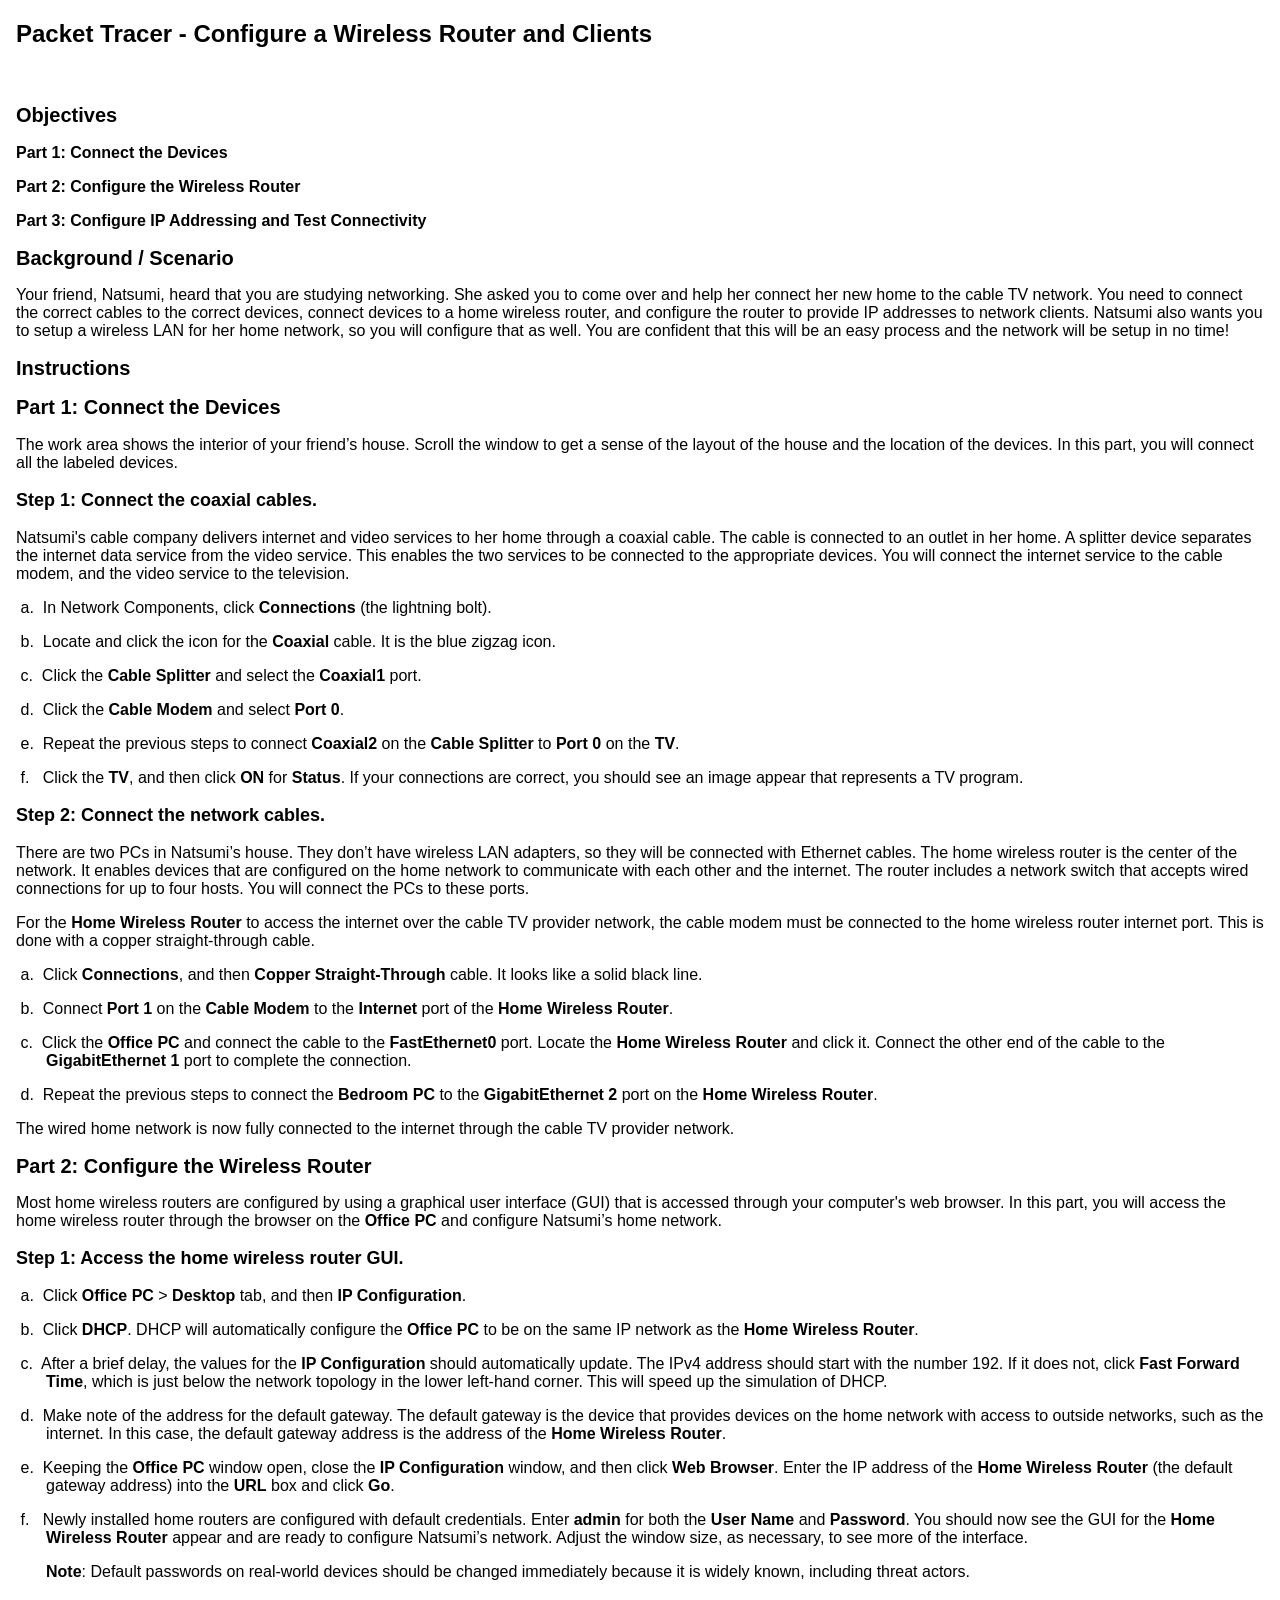
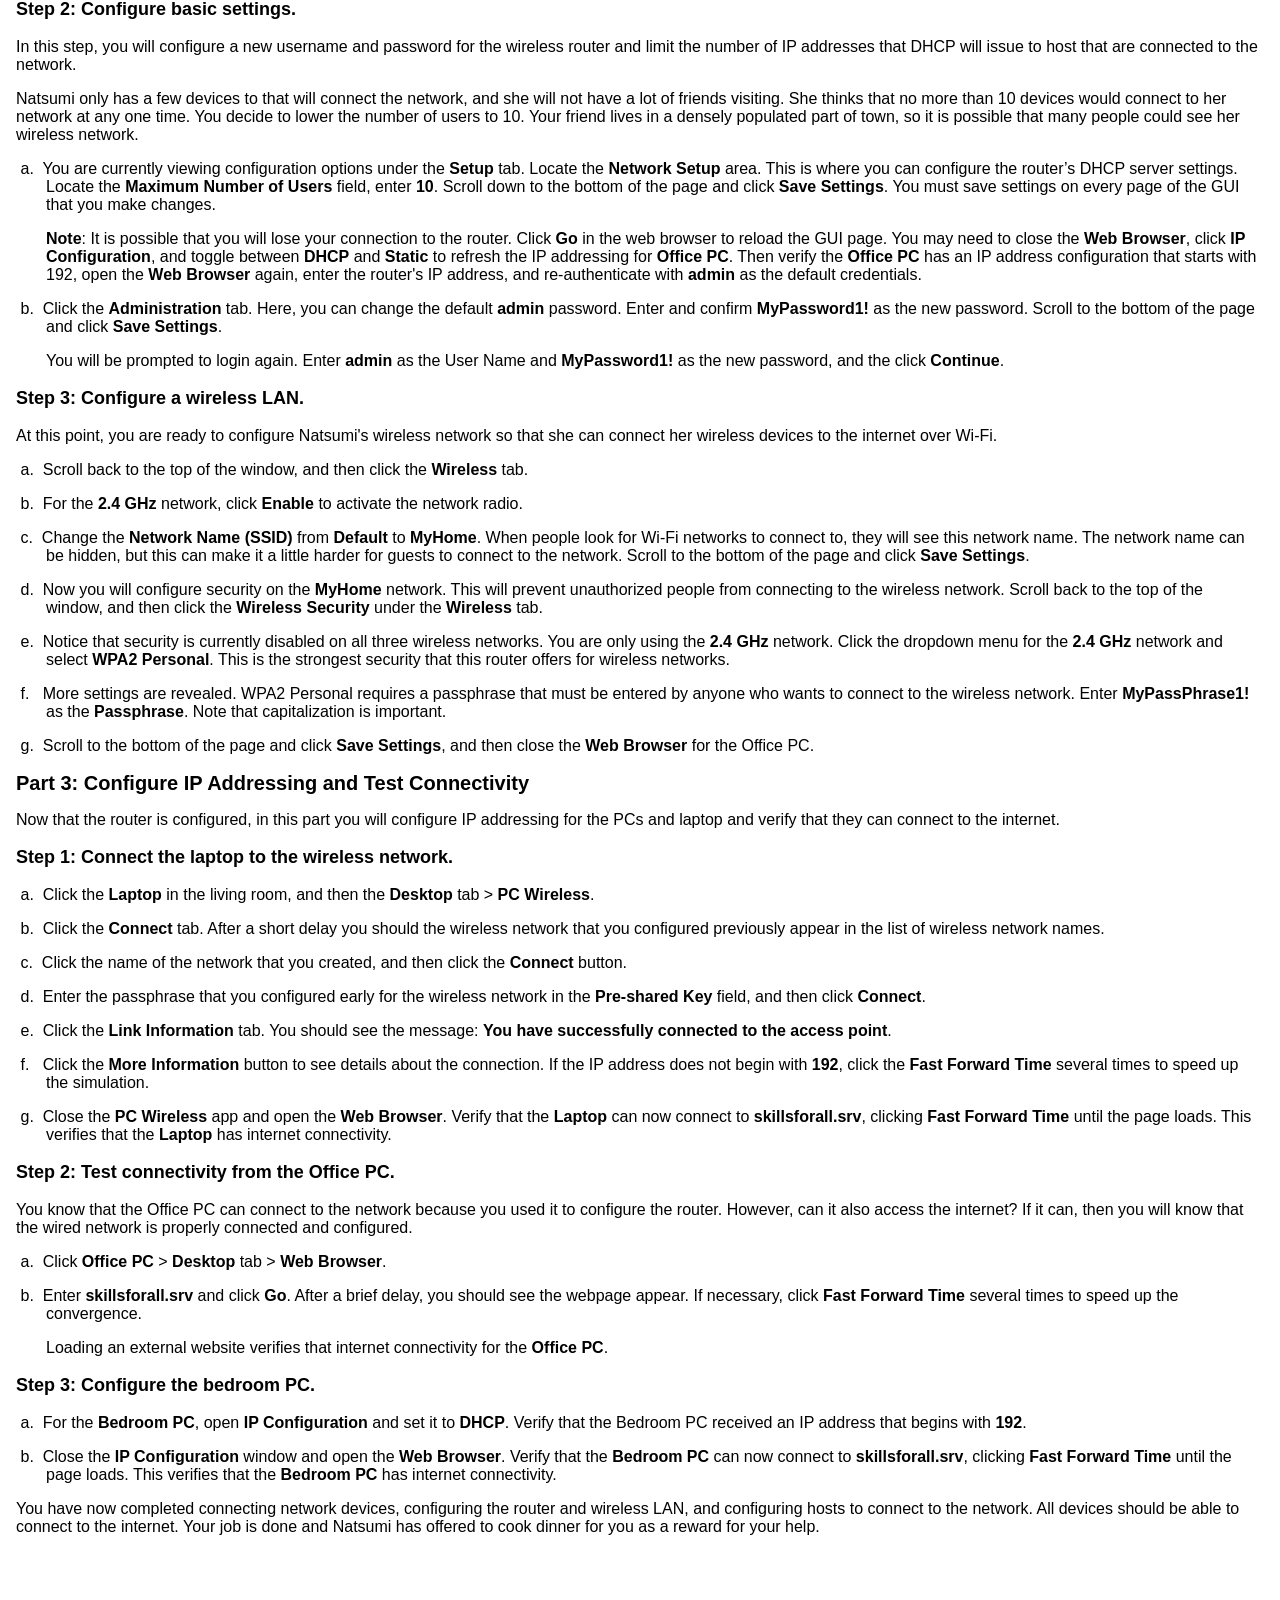
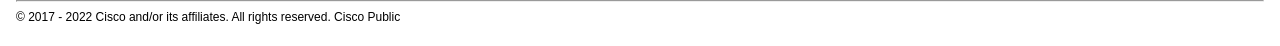
<file: configure-a-wireless-network/client.html>
<!DOCTYPE html><html><head><meta charset="UTF-8">
<style>
      body {
        font-family: Arial, sans-serif;
        margin: 1rem;
      }
      ol,
      ul {
        margin-bottom: 0in;
      }
      table {
        margin-top: 1rem;
        border: 1px solid gray;
        width: 7in;
        border-collapse: collapse;
      }

      table > thead > tr > .openTableTextBox__table-header-data {
        text-align: center;
        margin-top: 6pt;
        margin-right: 0in;
        margin-bottom: 6pt;
        margin-left: 0in;
        text-align: center;
        line-height: 115%;
        page-break-after: avoid;
        font-size: 10pt;
        font-family: "Arial", sans-serif;
        font-weight: bold;
        background: #dbe5f1;
        padding: 0.5rem;
      }
      .openTableTextBox__answerText
        table
        > thead
        > tr
        > .openTableTextBox__table-header-data {
        background: #f2dbdb !important;
      }
      .openTextBox__textArea-container {
        margin-top: 6pt;
        margin-right: 0in;
        margin-bottom: 6pt;
        font-size: 10pt;
        font-family: "Arial", sans-serif;
        width: 50%;
      }
      .openTableTextBox__fieldset {
        padding: 5px;
      }
      td {
        margin-top: 3pt;
        margin-right: 0in;
        margin-bottom: 3pt;
        margin-left: 0in;
        font-size: 10pt;
        font-family: "Arial", sans-serif;
        width: 98.85pt;
        border: solid windowtext 1pt;
        border-top: none;
        padding: 0.7pt 5.75pt 0.7pt 5.75pt;
      }
      textarea {
        width: 100%;
      }
      .answergray {
        padding: 0.2rem;
      }

      .openTableTextBox__widget {
        margin-top: 6pt;
        margin-right: 0in;
        margin-bottom: 6pt;
        margin-left: 0.25in;
      }

      .show-answer,
      .hide-answer {
        padding: 0.5rem 1rem;
        background-color: #3d692b;
        color: #fff;
        border: 0px;
        cursor: pointer;
        margin-bottom: 0.5rem;
        margin-top: 0.5rem;
      }

      .openTextBoxController__button-container {
        display: flex;
        margin-top: 1rem;
        margin-bottom: 1rem;
      }

      .openTextBoxController__button-container .btn-text {
        margin: 10px;
      }

      .btn-text {
        border: 0px;
        padding: 0.5rem 1rem;
        background-color: #3d692b;
        color: #fff;
        border-radius: 0;
        cursor: pointer;
      }

      .u-display-none {
        display: none;
      }
      .openTextBox__postText, openTableTextBox__postText {
        margin-top: 0.5rem;
      }
      .edit-comment {
        display: none;
      }
      .js-heading-inner {
        display: none;
      }
      .block__title-inner,
      .article__title-inner {
        display: block;
        font-size: 1.5em;
        margin-block-start: 0.83em;
        margin-block-end: 0.83em;
        margin-inline-start: 0px;
        margin-inline-end: 0px;
        font-weight: bold;
      }
      h2{
        font-size: 1.25em;
      }
      h3{
        font-size: 1.125em;
      }
      .table
        > .table-inner
        > .table-wrapper
        > .table-widget
        > table
        > tbody
        > tr
        > th {
        border: solid windowtext 1pt;
      }
      table tbody tr th, table thead tr th{
        border: solid windowtext 1pt;
        background-color: #d6d8dc;
      }
      .openTableTextBox__answerText
        table
        > thead
        > tr
        > .openTableTextBox__table-header-data {
        background: #f2dbdb !important;
      }
      .command-output > .table-inner > .table-wrapper > .table-widget > table,
      .command-output
        > .table-inner
        > .table-wrapper
        > .table-widget
        > table
        > tbody
        > tr
        > td,
      .command-output
        > .table-inner
        > .table-wrapper
        > .table-widget
        > table
        > tbody
        > tr
        > th {
        border: none !important;
        text-align: right !important;
      }
      .simple-table > .table-inner > .table-wrapper{
        margin-left: 1.5rem;
      }
      .openTextBox__widget {
        margin-left: 1.5rem;
      }
      img {
        width: 30%;
        height: auto;
        margin-top: 1rem;
        margin-left: 3rem;
      }
      .answergray {
        background-color: #ccc;
      }
      .openTableTextBox__widget > .answergray {
        background-color: #fff !important;
      }
      li > ul,ol > li{
        margin-left: 0px !important;
      }
      img {
        width: 30%;
        height: auto;
        margin-top: 1rem;
        margin-left: 3rem;
      }
      
      .component__title{
        font-family: inherit;
        font-size: 1.65em;
        font-weight: 600;
        line-height: 1.5;
      }

      .component__body {
        padding-top: 20px;
        padding-bottom: 20px;
      }

      .accessibility-completion-indicator{
        display: none;
      }

      .check__hidden {
        display: none;
      }

      .check__button {
        border: none;
        border-radius: 6px !important;
        background-color: #6abf4b;
        color: #fff;
        min-width: 100px;
        margin: 0.625rem 0;
        padding: 0.7rem;
      }

      .check__widget .check__solution .DevConfigGray {
        background-color: rgb(214,216,220);
        font-weight: bold;
      }

      .check-inner .check__widget .check__solution .DevConfigs {
        margin: 0px;
        line-height: 115%;
        font-family: "Courier New", Courier, monospace;
      }

      .check__solution  {
        line-height: 1.5;
      }
      .mcq__inner .mcq__widget .mcq__widget-inner {
        margin-block: 1rem;
      }
      .mcq__inner .mcq__widget .mcq__item {
        display: flex;
        gap: 0.2rem;
      }
      .mcq__inner .mcq__widget .mcq__item .mcq__item-label .mcq__item-text .screenReader-position-text{
        display: none;
      }
      .opentabletextbox-inner .opentabletextBox__widget .openTableTextBox__answerText.answergray {
        background-color: transparent;
      }
      .openTextBox__inner .openTextBox__widget .answergray.is-graphic-in-openTextBox{
        background-color: transparent;
      }
      .openTextBox__inner .openTextBox__widget .answergray.is-graphic-in-openTextBox img{
        margin-block: 1rem;
        margin-left: initial;
      }
      .component__content .component__body-inner .pageTracer-h4-title-hide {
        margin-top: 0px;
        margin-right: 0px;
        margin-bottom: 0px;
        font-size: 0px;
        color: rgb(var(--neutral-2));
        font-weight: normal;
      }
      .table-inner .table__widget table tr.TableHeading th, .table-inner .table__widget table tr.TableHeading td, .table-inner .table__widget table tr td.TableHeading, .opentabletextbox-table thead tr.TableHeading th, .opentabletextbox-table tbody tr.TableHeading td, .opentabletextbox-table tbody tr td.TableHeading {
        background-color: #d6d8dc;
        text-align: center;
        font-weight: bold;
      }
      .component__content .component__body-inner .CMD, .component__content .component__body-inner .CMDOutput, .component__content .component__body-inner .CMDOutput__table{
        margin-top: 4px;
        margin-inline-end: 0px;
        margin-bottom: 4px;
        margin-inline-start: 30px;
        font-family: "Courier New", Courier, monospace;
      }
      [dir="rtl"] .component__content .component__body-inner .CMDOutput__table span {
        direction: ltr;
        display: inline-block;
      }
      .openTextBox__inner .openTextBox__widget .CMD, .openTextBox__inner .openTextBox__widget .CMDOutput{
        margin-top: 4px;
        margin-inline-end: 0px;
        margin-bottom: 4px;
        font-family: "Courier New", Courier, monospace;
      }
      .openTextBox__inner .openTextBox__widget .DnTbold, .openTextBox__inner .openTextBox__widget .BodyTextL25Bold, .component__content .component__body-inner .BodyTextL25Bold, .component__content .component__body-inner .DnTbold, .table-inner .table__widget table tr .DnTbold {
        font-weight: bold;
      }
      .component__content .component__body-inner .SubStepNum {
        text-indent: -25.5px;
        margin-inline-start: 50px;
      }
      .component__content .component__body-inner .BodyTextL50 {
        margin-inline-start: 30px;
      }
      .component__content .component__body-inner .Bulletlevel1 {
        text-indent: -19px;
        margin-inline-start: 48px;
      }
      .component__content .component__body-inner .Bulletlevel2 {
          text-indent: -19px;
          margin-inline-start: 72px;
      }
      .openTextBox__inner .openTextBox__widget .ReflectionQ, .component__content .component__body-inner .SubStepAlpha {
          text-indent: -25.5px;
          margin-inline-start: 30px;
      }
    </style>

</head><body><!---->
            <div class="article 07eb34bf-a6c7-47ca-bede-23f53751490c remove-padding-top remove-padding-bottom is-complete ">
                <div class="article__inner">
                <div class=" no-adaptive-scroll">
                    <!--?lit$2056706437$-->
                        <div class=""> 
                            <base-view type="article" model="[object Object]" customclass="" lowercase_component="" is-touch="false" fullscreen="true" device="large" browser="Chrome" os="windows" dir="ltr" location="page" theme="light" orientation="landscape" themetype="block-base-theme"><!---->
      <div class="article__header-wrapper remove-padding-top remove-padding-bottom ">
        <div class="article__header ">
          <div class="article__header-inner ">
            <!--?lit$2056706437$-->
      <div class="article__title ">
        <!--?lit$2056706437$--><heading-view aria-hidden="true" id="07eb34bf-a6c7-47ca-bede-23f53751490c-heading-view" headingtitle="Packet Tracer - Configure a Wireless Router and Clients" modelid="07eb34bf-a6c7-47ca-bede-23f53751490c" is-touch="false" fullscreen="true" device="large" browser="Chrome" os="windows" dir="ltr" location="page" theme="light" orientation="landscape" themetype="block-base-theme"><!---->
      <div class="js-heading is-complete">
        <div class="js-heading-inner" role="heading" id="article-heading" aria-level="2">
        <span class="aria-label"> <!--?lit$2056706437$-->Complete &nbsp;<!--?lit$2056706437$-->Packet Tracer - Configure a Wireless Router and Clients</span>
        </div>
      </div>
    <style id="customCSS">.reduce-margin-top {
margin-top: calc(4em / 2) !important;
}

.remove-top-margin {
margin-top: 0 !important;
}

.reduce-padding-top {
padding-top: calc(4em / 2) !important;
}

.remove-top-padding {
padding-top: 0 !important;
}

.increase-margin-top {
margin-top: calc(4em * 2) !important;
}

.increase-padding-top {
padding-top: calc(4em * 2) !important;
}

.reduce-margin-bottom {
margin-bottom: calc(4em / 2) !important;
}

.remove-bottom-margin {
margin-bottom: 0 !important;
}

.background-color-blue {
background-color: #0d274d;
}

.background-color-gray {
background-color: rgb(var(--background-color-2));
}

.reduce-padding-bottom {
padding-bottom: calc(4em / 2) !important;
}

.remove-bottom-padding {
padding-bottom: 0 !important;
}

.background-color-white {
background-color: rgb(var(--background-color-3));
}

.increase-margin-bottom {
margin-bottom: calc(4em / 2) !important;
}

.increase-padding-bottom {
padding-bottom: calc(4em / 2) !important;
}

.graphic-component-aside-content {
display: flex;
flex-direction: row-reverse;
}</style></heading-view>
        <div tabindex="0" role="heading" class="article__title-inner " aria-level="2">
          <span class="accessibility-completion-indicator"><!--?lit$2056706437$-->Complete </span>
          <!--?lit$2056706437$-->Packet Tracer - Configure a Wireless Router and Clients
        </div>
      </div>
            <!--?lit$2056706437$-->
            <!--?lit$2056706437$-->
            <!--?lit$2056706437$-->
            <!--?lit$2056706437$-->
          </div>
        </div>
      </div>
    <style id="customCSS">.reduce-margin-top {
margin-top: calc(4em / 2) !important;
}

.remove-top-margin {
margin-top: 0 !important;
}

.reduce-padding-top {
padding-top: calc(4em / 2) !important;
}

.remove-top-padding {
padding-top: 0 !important;
}

.increase-margin-top {
margin-top: calc(4em * 2) !important;
}

.increase-padding-top {
padding-top: calc(4em * 2) !important;
}

.reduce-margin-bottom {
margin-bottom: calc(4em / 2) !important;
}

.remove-bottom-margin {
margin-bottom: 0 !important;
}

.background-color-blue {
background-color: #0d274d;
}

.background-color-gray {
background-color: rgb(var(--background-color-2));
}

.reduce-padding-bottom {
padding-bottom: calc(4em / 2) !important;
}

.remove-bottom-padding {
padding-bottom: 0 !important;
}

.background-color-white {
background-color: rgb(var(--background-color-3));
}

.increase-margin-bottom {
margin-bottom: calc(4em / 2) !important;
}

.increase-padding-bottom {
padding-bottom: calc(4em / 2) !important;
}

.graphic-component-aside-content {
display: flex;
flex-direction: row-reverse;
}</style></base-view>
                            <div class="block__container " style="">
                                <!--?lit$2056706437$--><!---->
                                    <block-view modelid="55fad551-b02c-490d-9242-f75976c5684a" is-touch="false" fullscreen="true" device="large" browser="Chrome" os="windows" dir="ltr" location="page" theme="light" orientation="landscape" themetype="block-base-theme" sgpulse-type="block" style="width: 50%;"><!---->
                
                <div data-socialgoodpulse-id="55fad551-b02c-490d-9242-f75976c5684a" class="55fad551-b02c-490d-9242-f75976c5684a block remove-padding-top remove-padding-bottom is-complete">
                    <div class="block__inner">    
                    <base-view type="block" modelid="55fad551-b02c-490d-9242-f75976c5684a" model="[object Object]" customclass="" lowercase_component="" is-touch="false" fullscreen="true" device="large" browser="Chrome" os="windows" dir="ltr" location="page" theme="light" orientation="landscape" themetype="block-base-theme"><!---->
      <div class="block__header-wrapper remove-padding-top remove-padding-bottom ">
        <div class="block__header ">
          <div class="block__header-inner ">
            <!--?lit$2056706437$-->
            <!--?lit$2056706437$-->
            <!--?lit$2056706437$-->
            <!--?lit$2056706437$-->
            <!--?lit$2056706437$-->
          </div>
        </div>
      </div>
    <style id="customCSS">.reduce-margin-top {
margin-top: calc(4em / 2) !important;
}

.remove-top-margin {
margin-top: 0 !important;
}

.reduce-padding-top {
padding-top: calc(4em / 2) !important;
}

.remove-top-padding {
padding-top: 0 !important;
}

.increase-margin-top {
margin-top: calc(4em * 2) !important;
}

.increase-padding-top {
padding-top: calc(4em * 2) !important;
}

.reduce-margin-bottom {
margin-bottom: calc(4em / 2) !important;
}

.remove-bottom-margin {
margin-bottom: 0 !important;
}

.background-color-blue {
background-color: #0d274d;
}

.background-color-gray {
background-color: rgb(var(--background-color-2));
}

.reduce-padding-bottom {
padding-bottom: calc(4em / 2) !important;
}

.remove-bottom-padding {
padding-bottom: 0 !important;
}

.background-color-white {
background-color: rgb(var(--background-color-3));
}

.increase-margin-bottom {
margin-bottom: calc(4em / 2) !important;
}

.increase-padding-bottom {
padding-bottom: calc(4em / 2) !important;
}

.graphic-component-aside-content {
display: flex;
flex-direction: row-reverse;
}</style></base-view>
                        <div class="component__container">                            
                                <!--?lit$2056706437$--><!----><text-view modelid="b69f6faf-516b-4800-9a26-260f506c37af" class="is-full" is-touch="false" fullscreen="true" device="large" browser="Chrome" os="windows" dir="ltr" location="page" theme="light" orientation="landscape" themetype="block-base-theme" sgpulse-type="component"><!---->
        <div class="text-inner component__inner">
            <div class="component__header-container">
                <div data-socialgoodpulse-id="b69f6faf-516b-4800-9a26-260f506c37af" class="component text b69f6faf-516b-4800-9a26-260f506c37af  is-full is-complete  ">
                    <base-view type="component" lowercase_component="text" model="[object Object]" customclass="" is-touch="false" fullscreen="true" device="large" browser="Chrome" os="windows" dir="ltr" location="page" theme="light" orientation="landscape" themetype="block-base-theme"><!---->
      <div class="component__header-wrapper  ">
        <div class="component__header text__header">
          <div class="component__header-inner text__header-inner">
            <!--?lit$2056706437$-->
            <!--?lit$2056706437$-->
            <!--?lit$2056706437$-->
      <div class="component__content">
        <div tabindex="0" class="component__body text__body">
          <div class="component__body-inner text__body-inner"><!--?lit$2056706437$--><h2>Objectives</h2> <p class="BodyTextL25Bold">Part 1: Connect the Devices</p> <p class="BodyTextL25Bold">Part 2: Configure the Wireless Router</p> <p class="BodyTextL25Bold">Part 3: Configure IP Addressing and Test Connectivity</p> <h2>Background / Scenario</h2> <p class="BodyTextL25">Your friend, Natsumi, heard that you are studying networking. She asked you to come over and help her connect her new home to the cable TV network. You need to connect the correct cables to the correct devices, connect devices to a home wireless router, and configure the router to provide IP addresses to network clients. Natsumi also wants you to setup a wireless LAN for her home network, so you will configure that as well. You are confident that this will be an easy process and the network will be setup in no time!</p> <h2>Instructions</h2> <h2>Part 1: Connect the Devices</h2> <p class="BodyTextL25">The work area shows the interior of your friend’s house. Scroll the window to get a sense of the layout of the house and the location of the devices. In this part, you will connect all the labeled devices.</p> <h3>Step 1: Connect the coaxial cables.</h3> <p class="BodyTextL25">Natsumi's cable company delivers internet and video services to her home through a coaxial cable. The cable is connected to an outlet in her home. A splitter device separates the internet data service from the video service. This enables the two services to be connected to the appropriate devices. You will connect the internet service to the cable modem, and the video service to the television.</p> <p class="SubStepAlpha">a.<span>&nbsp;&nbsp;</span>In Network Components, click <b>Connections</b> (the lightning bolt).</p> <p class="SubStepAlpha">b.<span>&nbsp;&nbsp;</span>Locate and click the icon for the <b>Coaxial</b> cable. It is the blue zigzag icon.</p> <p class="SubStepAlpha">c.<span>&nbsp;&nbsp;</span>Click the <b>Cable Splitter</b> and select the <b>Coaxial1</b> port.</p> <p class="SubStepAlpha">d.<span>&nbsp;&nbsp;</span>Click the <b>Cable Modem</b> and select <b>Port 0</b>.</p> <p class="SubStepAlpha">e.<span>&nbsp;&nbsp;</span>Repeat the previous steps to connect <b>Coaxial2</b> on the <b>Cable Splitter</b> to <b>Port 0 </b>on the <b>TV</b>.</p> <p class="SubStepAlpha">f.<span>&nbsp;&nbsp;&nbsp;</span>Click the <b>TV</b>, and then click <b>ON</b> for <b>Status</b>. If your connections are correct, you should see an image appear that represents a TV program.</p> <h3>Step 2: Connect the network cables.</h3> <p class="BodyTextL25">There are two PCs in Natsumi’s house. They don’t have wireless LAN adapters, so they will be connected with Ethernet cables. The home wireless router is the center of the network. It enables devices that are configured on the home network to communicate with each other and the internet. The router includes a network switch that accepts wired connections for up to four hosts. You will connect the PCs to these ports.</p> <p class="BodyTextL25">For the <b>Home Wireless Router</b> to access the internet over the cable TV provider network, the cable modem must be connected to the home wireless router internet port. This is done with a copper straight-through cable. </p> <p class="SubStepAlpha">a.<span>&nbsp;&nbsp;</span>Click <b>Connections</b>, and then <b>Copper Straight-Through</b> cable. It looks like a solid black line. </p> <p class="SubStepAlpha">b.<span>&nbsp;&nbsp;</span>Connect<b> Port 1</b> on the <b>Cable Modem</b> to the <b>Internet</b> port of the<b> Home Wireless Router</b>. </p> <p class="SubStepAlpha">c.<span>&nbsp;&nbsp;</span>Click the <b>Office PC</b> and connect the cable to the <b>FastEthernet0</b> port. Locate the <b>Home Wireless Router</b> and click it. Connect the other end of the cable to the <b>GigabitEthernet 1</b> port to complete the connection.</p> <p class="SubStepAlpha">d.<span>&nbsp;&nbsp;</span>Repeat the previous steps to connect the <b>Bedroom PC</b> to the <b>GigabitEthernet 2</b> port on the <b>Home Wireless Router</b>. </p> <p class="BodyTextL25">The wired home network is now fully connected to the internet through the cable TV provider network.</p> <h2>Part 2: Configure the Wireless Router</h2> <p class="BodyTextL25">Most home wireless routers are configured by using a graphical user interface (GUI) that is accessed through your computer's web browser. In this part, you will access the home wireless router through the browser on the <b>Office PC</b> and configure Natsumi’s home network.</p> <h3>Step 1: Access the home wireless router GUI.</h3> <p class="SubStepAlpha">a.<span>&nbsp;&nbsp;</span>Click <b>Office PC</b> &gt; <b>Desktop</b> tab, and then <b>IP Configuration</b>.</p> <p class="SubStepAlpha">b.<span>&nbsp;&nbsp;</span>Click <b>DHCP</b>. DHCP will automatically configure the <b>Office PC</b> to be on the same IP network as the <b>Home Wireless Router</b>.</p> <p class="SubStepAlpha">c.<span>&nbsp;&nbsp;</span>After a brief delay, the values for the <b>IP Configuration</b> should automatically update. The IPv4 address should start with the number 192. If it does not, click <b>Fast Forward Time</b>, which is just below the network topology in the lower left-hand corner. This will speed up the simulation of DHCP.</p> <p class="SubStepAlpha">d.<span>&nbsp;&nbsp;</span>Make note of the address for the default gateway. The default gateway is the device that provides devices on the home network with access to outside networks, such as the internet. In this case, the default gateway address is the address of the <b>Home Wireless Router</b>.</p> <p class="SubStepAlpha">e.<span>&nbsp;&nbsp;</span>Keeping the <b>Office PC</b> window open, close the <b>IP Configuration</b> window, and then click <b>Web Browser</b>. Enter the IP address of the <b>Home Wireless Router</b> (the default gateway address) into the <b>URL</b> box and click <b>Go</b>.</p> <p class="SubStepAlpha">f.<span>&nbsp;&nbsp;&nbsp;</span>Newly installed home routers are configured with default credentials. Enter <b>admin</b> for both the <b>User Name</b> and <b>Password</b>. You should now see the GUI for the <b>Home Wireless Router </b>appear and are ready to configure Natsumi’s network. Adjust the window size, as necessary, to see more of the interface. </p> <p class="BodyTextL50"><b>Note</b>: Default passwords on real-world devices should be changed immediately because it is widely known, including threat actors.</p> <h3>Step 2: Configure basic settings.</h3> <p class="BodyTextL25">In this step, you will configure a new username and password for the wireless router and limit the number of IP addresses that DHCP will issue to host that are connected to the network. </p> <p class="BodyTextL25">Natsumi only has a few devices to that will connect the network, and she will not have a lot of friends visiting. She thinks that no more than 10 devices would connect to her network at any one time. You decide to lower the number of users to 10. Your friend lives in a densely populated part of town, so it is possible that many people could see her wireless network.</p> <p class="SubStepAlpha">a.<span>&nbsp;&nbsp;</span>You are currently viewing configuration options under the <b>Setup</b> tab. Locate the <b>Network Setup</b> area. This is where you can configure the router’s DHCP server settings. Locate the <b>Maximum Number of Users</b> field, enter <b>10</b>. Scroll down to the bottom of the page and click <b>Save Settings</b>. You must save settings on every page of the GUI that you make changes. </p> <p class="BodyTextL50"><b>Note</b>: It is possible that you will lose your connection to the router. Click <b>Go</b> in the web browser to reload the GUI page. You may need to close the <b>Web Browser</b>, click <b>IP Configuration</b>, and toggle between <b>DHCP</b> and <b>Static</b> to refresh the IP addressing for <b>Office PC</b>. Then verify the <b>Office PC</b> has an IP address configuration that starts with 192, open the <b>Web Browser</b> again, enter the router's IP address, and re-authenticate with <b>admin</b> as the default credentials.</p> <p class="SubStepAlpha">b.<span>&nbsp;&nbsp;</span>Click the <b>Administration</b> tab. Here, you can change the default <b>admin</b> password. Enter and confirm <b>MyPassword1!</b> as the new password. Scroll to the bottom of the page and click <b>Save Settings</b>.</p> <p class="BodyTextL50">You will be prompted to login again. Enter <b>admin</b> as the User Name and <b>MyPassword1!</b> as the new password, and the click <b>Continue</b>.</p> <h3>Step 3: Configure a wireless LAN. </h3> <p>At this point, you are ready to configure Natsumi's wireless network so that she can connect her wireless devices to the internet over Wi-Fi.</p> <p class="SubStepAlpha">a.<span>&nbsp;&nbsp;</span>Scroll back to the top of the window, and then click the <b>Wireless</b> tab.</p> <p class="SubStepAlpha">b.<span>&nbsp;&nbsp;</span>For the <b>2.4 GHz</b> network, click <b>Enable</b> to activate the network radio. </p> <p class="SubStepAlpha">c.<span>&nbsp;&nbsp;</span>Change the <b>Network Name (SSID) </b>from <b>Default</b> to <b>MyHome</b>. When people look for Wi-Fi networks to connect to, they will see this network name. The network name can be hidden, but this can make it a little harder for guests to connect to the network. Scroll to the bottom of the page and click <b>Save Settings</b>.</p> <p class="SubStepAlpha">d.<span>&nbsp;&nbsp;</span>Now you will configure security on the <b>MyHome</b> network. This will prevent unauthorized people from connecting to the wireless network. Scroll back to the top of the window, and then click the <b>Wireless Security</b> under the <b>Wireless</b> tab.</p> <p class="SubStepAlpha">e.<span>&nbsp;&nbsp;</span>Notice that security is currently disabled on all three wireless networks. You are only using the <b>2.4 GHz</b> network. Click the dropdown menu for the <b>2.4 GHz</b> network and select <b>WPA2 Personal</b>. This is the strongest security that this router offers for wireless networks.</p> <p class="SubStepAlpha">f.<span>&nbsp;&nbsp;&nbsp;</span>More settings are revealed. WPA2 Personal requires a passphrase that must be entered by anyone who wants to connect to the wireless network. Enter <b>MyPassPhrase1!</b> as the <b>Passphrase</b>. Note that capitalization is important.</p> <p class="SubStepAlpha">g.<span>&nbsp;&nbsp;</span>Scroll to the bottom of the page and click <b>Save Settings</b>, and then close the <b>Web Browser</b> for the Office PC.</p> <h2>Part 3: Configure IP Addressing and Test Connectivity</h2> <p class="BodyTextL25">Now that the router is configured, in this part you will configure IP addressing for the PCs and laptop and verify that they can connect to the internet.</p> <h3>Step 1: Connect the laptop to the wireless network.</h3> <p class="SubStepAlpha">a.<span>&nbsp;&nbsp;</span>Click the <b>Laptop</b> in the living room, and then the <b>Desktop</b> tab &gt; <b>PC Wireless</b>.</p> <p class="SubStepAlpha">b.<span>&nbsp;&nbsp;</span>Click the <b>Connect</b> tab. After a short delay you should the wireless network that you configured previously appear in the list of wireless network names. </p> <p class="SubStepAlpha">c.<span>&nbsp;&nbsp;</span>Click the name of the network that you created, and then click the <b>Connect</b> button.</p> <p class="SubStepAlpha">d.<span>&nbsp;&nbsp;</span>Enter the passphrase that you configured early for the wireless network in the <b>Pre-shared Key</b> field, and then click <b>Connect</b>. </p> <p class="SubStepAlpha">e.<span>&nbsp;&nbsp;</span>Click the <b>Link Information</b> tab. You should see the message: <b>You have successfully connected to the access point</b>.</p> <p class="SubStepAlpha">f.<span>&nbsp;&nbsp;&nbsp;</span>Click the <b>More Information</b> button to see details about the connection. If the IP address does not begin with <b>192</b>, click the <b>Fast Forward Time</b> several times to speed up the simulation.</p> <p class="SubStepAlpha">g.<span>&nbsp;&nbsp;</span>Close the <b>PC Wireless</b> app and open the <b>Web Browser</b>. Verify that the <b>Laptop</b> can now connect to <b>skillsforall.srv</b>, clicking <b>Fast Forward Time</b> until the page loads. This verifies that the <b>Laptop</b> has internet connectivity.</p> <h3>Step 2: Test connectivity from the Office PC.</h3> <p class="BodyTextL25">You know that the Office PC can connect to the network because you used it to configure the router. However, can it also access the internet? If it can, then you will know that the wired network is properly connected and configured.</p> <p class="SubStepAlpha">a.<span>&nbsp;&nbsp;</span>Click <b>Office PC</b> &gt; <b>Desktop</b> tab &gt; <b>Web Browser</b>.</p> <p class="SubStepAlpha">b.<span>&nbsp;&nbsp;</span>Enter <b>skillsforall.srv</b> and click <b>Go</b>. After a brief delay, you should see the webpage appear. If necessary, click <b>Fast Forward Time</b> several times to speed up the convergence. </p> <p class="BodyTextL50">Loading an external website verifies that internet connectivity for the <b>Office PC</b>.</p> <h3>Step 3: Configure the bedroom PC.</h3> <p class="SubStepAlpha">a.<span>&nbsp;&nbsp;</span>For the <b>Bedroom PC</b>, open <b>IP Configuration</b> and set it to <b>DHCP</b>. Verify that the Bedroom PC received an IP address that begins with <b>192</b>.</p> <p class="SubStepAlpha">b.<span>&nbsp;&nbsp;</span>Close the <b>IP Configuration</b> window and open the <b>Web Browser</b>. Verify that the <b>Bedroom PC</b> can now connect to <b>skillsforall.srv</b>, clicking <b>Fast Forward Time</b> until the page loads. This verifies that the <b>Bedroom PC</b> has internet connectivity.</p> <p class="BodyTextL25">You have now completed connecting network devices, configuring the router and wireless LAN, and configuring hosts to connect to the network. All devices should be able to connect to the internet. Your job is done and Natsumi has offered to cook dinner for you as a reward for your help.</p></div>
        </div>
      </div>
            <!--?lit$2056706437$-->
            <!--?lit$2056706437$-->
          </div>
        </div>
      </div>
    <style id="customCSS">.reduce-margin-top {
margin-top: calc(4em / 2) !important;
}

.remove-top-margin {
margin-top: 0 !important;
}

.reduce-padding-top {
padding-top: calc(4em / 2) !important;
}

.remove-top-padding {
padding-top: 0 !important;
}

.increase-margin-top {
margin-top: calc(4em * 2) !important;
}

.increase-padding-top {
padding-top: calc(4em * 2) !important;
}

.reduce-margin-bottom {
margin-bottom: calc(4em / 2) !important;
}

.remove-bottom-margin {
margin-bottom: 0 !important;
}

.background-color-blue {
background-color: #0d274d;
}

.background-color-gray {
background-color: rgb(var(--background-color-2));
}

.reduce-padding-bottom {
padding-bottom: calc(4em / 2) !important;
}

.remove-bottom-padding {
padding-bottom: 0 !important;
}

.background-color-white {
background-color: rgb(var(--background-color-3));
}

.increase-margin-bottom {
margin-bottom: calc(4em / 2) !important;
}

.increase-padding-bottom {
padding-bottom: calc(4em / 2) !important;
}

.graphic-component-aside-content {
display: flex;
flex-direction: row-reverse;
}</style></base-view>
                </div>
            </div>
        </div>

        <!-- div><div class="component__inner"></div></div -->
        <style id="customCSS">.reduce-margin-top {
margin-top: calc(4em / 2) !important;
}

.remove-top-margin {
margin-top: 0 !important;
}

.reduce-padding-top {
padding-top: calc(4em / 2) !important;
}

.remove-top-padding {
padding-top: 0 !important;
}

.increase-margin-top {
margin-top: calc(4em * 2) !important;
}

.increase-padding-top {
padding-top: calc(4em * 2) !important;
}

.reduce-margin-bottom {
margin-bottom: calc(4em / 2) !important;
}

.remove-bottom-margin {
margin-bottom: 0 !important;
}

.background-color-blue {
background-color: #0d274d;
}

.background-color-gray {
background-color: rgb(var(--background-color-2));
}

.reduce-padding-bottom {
padding-bottom: calc(4em / 2) !important;
}

.remove-bottom-padding {
padding-bottom: 0 !important;
}

.background-color-white {
background-color: rgb(var(--background-color-3));
}

.increase-margin-bottom {
margin-bottom: calc(4em / 2) !important;
}

.increase-padding-bottom {
padding-bottom: calc(4em / 2) !important;
}

.graphic-component-aside-content {
display: flex;
flex-direction: row-reverse;
}</style></text-view><!---->
                            </div>                     
                    </div>
                </div>
            <style id="customCSS">.reduce-margin-top {
margin-top: calc(4em / 2) !important;
}

.remove-top-margin {
margin-top: 0 !important;
}

.reduce-padding-top {
padding-top: calc(4em / 2) !important;
}

.remove-top-padding {
padding-top: 0 !important;
}

.increase-margin-top {
margin-top: calc(4em * 2) !important;
}

.increase-padding-top {
padding-top: calc(4em * 2) !important;
}

.reduce-margin-bottom {
margin-bottom: calc(4em / 2) !important;
}

.remove-bottom-margin {
margin-bottom: 0 !important;
}

.background-color-blue {
background-color: #0d274d;
}

.background-color-gray {
background-color: rgb(var(--background-color-2));
}

.reduce-padding-bottom {
padding-bottom: calc(4em / 2) !important;
}

.remove-bottom-padding {
padding-bottom: 0 !important;
}

.background-color-white {
background-color: rgb(var(--background-color-3));
}

.increase-margin-bottom {
margin-bottom: calc(4em / 2) !important;
}

.increase-padding-bottom {
padding-bottom: calc(4em / 2) !important;
}

.graphic-component-aside-content {
display: flex;
flex-direction: row-reverse;
}</style></block-view>
                                <!----><!---->
                                    <block-view modelid="68f101fa-5979-4c77-8a57-e4e9166909a4" is-touch="false" fullscreen="true" device="large" browser="Chrome" os="windows" dir="ltr" location="page" theme="light" orientation="landscape" themetype="block-base-theme" sgpulse-type="block" style="width: 50%;"><!---->
                
                <div data-socialgoodpulse-id="68f101fa-5979-4c77-8a57-e4e9166909a4" class="68f101fa-5979-4c77-8a57-e4e9166909a4 block remove-padding-top remove-padding-bottom is-complete">
                    <div class="block__inner">    
                    <base-view type="block" modelid="68f101fa-5979-4c77-8a57-e4e9166909a4" model="[object Object]" customclass="" lowercase_component="" is-touch="false" fullscreen="true" device="large" browser="Chrome" os="windows" dir="ltr" location="page" theme="light" orientation="landscape" themetype="block-base-theme"><!---->
      <div class="block__header-wrapper remove-padding-top remove-padding-bottom ">
        <div class="block__header ">
          <div class="block__header-inner ">
            <!--?lit$2056706437$-->
            <!--?lit$2056706437$-->
            <!--?lit$2056706437$-->
            <!--?lit$2056706437$-->
            <!--?lit$2056706437$-->
          </div>
        </div>
      </div>
    <style id="customCSS">.reduce-margin-top {
margin-top: calc(4em / 2) !important;
}

.remove-top-margin {
margin-top: 0 !important;
}

.reduce-padding-top {
padding-top: calc(4em / 2) !important;
}

.remove-top-padding {
padding-top: 0 !important;
}

.increase-margin-top {
margin-top: calc(4em * 2) !important;
}

.increase-padding-top {
padding-top: calc(4em * 2) !important;
}

.reduce-margin-bottom {
margin-bottom: calc(4em / 2) !important;
}

.remove-bottom-margin {
margin-bottom: 0 !important;
}

.background-color-blue {
background-color: #0d274d;
}

.background-color-gray {
background-color: rgb(var(--background-color-2));
}

.reduce-padding-bottom {
padding-bottom: calc(4em / 2) !important;
}

.remove-bottom-padding {
padding-bottom: 0 !important;
}

.background-color-white {
background-color: rgb(var(--background-color-3));
}

.increase-margin-bottom {
margin-bottom: calc(4em / 2) !important;
}

.increase-padding-bottom {
padding-bottom: calc(4em / 2) !important;
}

.graphic-component-aside-content {
display: flex;
flex-direction: row-reverse;
}</style></base-view>
                        <div class="component__container">                            
                                <!--?lit$2056706437$--><!----><text-view modelid="34a54a49-5db4-47b3-8c81-95743bad49b7" class="is-full" is-touch="false" fullscreen="true" device="large" browser="Chrome" os="windows" dir="ltr" location="page" theme="light" orientation="landscape" themetype="block-base-theme" sgpulse-type="component"><!---->
        <div class="text-inner component__inner">
            <div class="component__header-container">
                <div data-socialgoodpulse-id="34a54a49-5db4-47b3-8c81-95743bad49b7" class="component text 34a54a49-5db4-47b3-8c81-95743bad49b7  is-full is-complete  ">
                    <base-view type="component" lowercase_component="text" model="[object Object]" customclass="" is-touch="false" fullscreen="true" device="large" browser="Chrome" os="windows" dir="ltr" location="page" theme="light" orientation="landscape" themetype="block-base-theme"><!---->
      <div class="component__header-wrapper  ">
        <div class="component__header text__header">
          <div class="component__header-inner text__header-inner">
            <!--?lit$2056706437$-->
            <!--?lit$2056706437$-->
            <!--?lit$2056706437$-->
      <div class="component__content">
        <div tabindex="0" class="component__body text__body">
          <div class="component__body-inner text__body-inner"><!--?lit$2056706437$--><span> <hr><span style="padding-right:5px;float:left;font-family:arial;font-size:12px;">© 2017 - 2022 Cisco and/or its affiliates. All rights reserved. Cisco Public</span> </span></div>
        </div>
      </div>
            <!--?lit$2056706437$-->
            <!--?lit$2056706437$-->
          </div>
        </div>
      </div>
    <style id="customCSS">.reduce-margin-top {
margin-top: calc(4em / 2) !important;
}

.remove-top-margin {
margin-top: 0 !important;
}

.reduce-padding-top {
padding-top: calc(4em / 2) !important;
}

.remove-top-padding {
padding-top: 0 !important;
}

.increase-margin-top {
margin-top: calc(4em * 2) !important;
}

.increase-padding-top {
padding-top: calc(4em * 2) !important;
}

.reduce-margin-bottom {
margin-bottom: calc(4em / 2) !important;
}

.remove-bottom-margin {
margin-bottom: 0 !important;
}

.background-color-blue {
background-color: #0d274d;
}

.background-color-gray {
background-color: rgb(var(--background-color-2));
}

.reduce-padding-bottom {
padding-bottom: calc(4em / 2) !important;
}

.remove-bottom-padding {
padding-bottom: 0 !important;
}

.background-color-white {
background-color: rgb(var(--background-color-3));
}

.increase-margin-bottom {
margin-bottom: calc(4em / 2) !important;
}

.increase-padding-bottom {
padding-bottom: calc(4em / 2) !important;
}

.graphic-component-aside-content {
display: flex;
flex-direction: row-reverse;
}</style></base-view>
                </div>
            </div>
        </div>

        <!-- div><div class="component__inner"></div></div -->
        <style id="customCSS">.reduce-margin-top {
margin-top: calc(4em / 2) !important;
}

.remove-top-margin {
margin-top: 0 !important;
}

.reduce-padding-top {
padding-top: calc(4em / 2) !important;
}

.remove-top-padding {
padding-top: 0 !important;
}

.increase-margin-top {
margin-top: calc(4em * 2) !important;
}

.increase-padding-top {
padding-top: calc(4em * 2) !important;
}

.reduce-margin-bottom {
margin-bottom: calc(4em / 2) !important;
}

.remove-bottom-margin {
margin-bottom: 0 !important;
}

.background-color-blue {
background-color: #0d274d;
}

.background-color-gray {
background-color: rgb(var(--background-color-2));
}

.reduce-padding-bottom {
padding-bottom: calc(4em / 2) !important;
}

.remove-bottom-padding {
padding-bottom: 0 !important;
}

.background-color-white {
background-color: rgb(var(--background-color-3));
}

.increase-margin-bottom {
margin-bottom: calc(4em / 2) !important;
}

.increase-padding-bottom {
padding-bottom: calc(4em / 2) !important;
}

.graphic-component-aside-content {
display: flex;
flex-direction: row-reverse;
}</style></text-view><!---->
                            </div>                     
                    </div>
                </div>
            <style id="customCSS">.reduce-margin-top {
margin-top: calc(4em / 2) !important;
}

.remove-top-margin {
margin-top: 0 !important;
}

.reduce-padding-top {
padding-top: calc(4em / 2) !important;
}

.remove-top-padding {
padding-top: 0 !important;
}

.increase-margin-top {
margin-top: calc(4em * 2) !important;
}

.increase-padding-top {
padding-top: calc(4em * 2) !important;
}

.reduce-margin-bottom {
margin-bottom: calc(4em / 2) !important;
}

.remove-bottom-margin {
margin-bottom: 0 !important;
}

.background-color-blue {
background-color: #0d274d;
}

.background-color-gray {
background-color: rgb(var(--background-color-2));
}

.reduce-padding-bottom {
padding-bottom: calc(4em / 2) !important;
}

.remove-bottom-padding {
padding-bottom: 0 !important;
}

.background-color-white {
background-color: rgb(var(--background-color-3));
}

.increase-margin-bottom {
margin-bottom: calc(4em / 2) !important;
}

.increase-padding-bottom {
padding-bottom: calc(4em / 2) !important;
}

.graphic-component-aside-content {
display: flex;
flex-direction: row-reverse;
}</style></block-view>
                                <!---->
                            </div>
                        </div>
                        <!--?lit$2056706437$-->
                    </div>
                </div>
            </div>
        <style id="customCSS">.reduce-margin-top {
margin-top: calc(4em / 2) !important;
}

.remove-top-margin {
margin-top: 0 !important;
}

.reduce-padding-top {
padding-top: calc(4em / 2) !important;
}

.remove-top-padding {
padding-top: 0 !important;
}

.increase-margin-top {
margin-top: calc(4em * 2) !important;
}

.increase-padding-top {
padding-top: calc(4em * 2) !important;
}

.reduce-margin-bottom {
margin-bottom: calc(4em / 2) !important;
}

.remove-bottom-margin {
margin-bottom: 0 !important;
}

.background-color-blue {
background-color: #0d274d;
}

.background-color-gray {
background-color: rgb(var(--background-color-2));
}

.reduce-padding-bottom {
padding-bottom: calc(4em / 2) !important;
}

.remove-bottom-padding {
padding-bottom: 0 !important;
}

.background-color-white {
background-color: rgb(var(--background-color-3));
}

.increase-margin-bottom {
margin-bottom: calc(4em / 2) !important;
}

.increase-padding-bottom {
padding-bottom: calc(4em / 2) !important;
}

.graphic-component-aside-content {
display: flex;
flex-direction: row-reverse;
}</style><script></script>
<script>
    window.addEventListener("load", function () {
      console.log("loaded");
      document?.querySelectorAll(".answergray").forEach(function (ele) {
        ele.classList.add("u-display-none");
      });
      document?.querySelectorAll(".hide-answer").forEach(function (ele) {
        ele.classList.add("u-display-none");
      });
      document?.querySelectorAll(".show-answer").forEach(function (ele) {
        ele.addEventListener("click", function (e) {
          e.currentTarget.nextElementSibling.classList.remove("u-display-none");
          e.currentTarget
            .closest(".question-container")
            ?.querySelectorAll(".answergray")
            .forEach(function (ele) {
              ele.classList.remove("u-display-none");
            });
          ele.classList.add("u-display-none");
        });
      });
      document?.querySelectorAll(".hide-answer").forEach(function (ele) {
        ele.addEventListener("click", function (e) {
          e.currentTarget.previousElementSibling.classList.remove("u-display-none");
          e.currentTarget
            .closest(".question-container")
            ?.querySelectorAll(".answergray")
            .forEach(function (ele) {
              ele.classList.add("u-display-none");
            });
          ele.classList.add("u-display-none");
        });
      });
      let event = new Event("click", {
        bubbles: true,
        cancelable: true,
      });
      document
        ?.querySelectorAll(".openTextBoxController__showButton")
        .forEach(function (ele) {
          ele.addEventListener("click", function (e) {
            e.currentTarget.nextElementSibling.classList.remove("u-display-none");
            ele.classList.add("u-display-none");
            document?.querySelectorAll(".show-answer").forEach(function (ele) {
              ele?.dispatchEvent(event);
            });
          });
        });

      document
        ?.querySelectorAll(".openTextBoxController__hideButton")
        .forEach(function (ele) {
          ele.addEventListener("click", function (e) {
            e.currentTarget.previousElementSibling.classList.remove("u-display-none");
            ele.classList.add("u-display-none");
            document?.querySelectorAll(".hide-answer").forEach(function (ele) {
              ele?.dispatchEvent(event);
            });
          });
        });

      document
        ?.querySelectorAll(".openTextBoxController__resetButton")
        .forEach(function (ele) {
          ele.addEventListener("click", function (e) {
            document?.querySelectorAll("textArea").forEach(function (ele) {
              ele.value = "";
            });
          });
        });

      document
      ?.querySelectorAll('textarea')
      .forEach(function (ele){
        ele.defaultValue = ele.defaultValue.replace(/<!--.*?-->/g, '');
      })
        let checkButtonLabel = "check_button_label_placeHolder";
        let hideButtonLabel = "hide_button_label_placeHolder";
        document?.querySelectorAll(".check__button").forEach(function (ele) {
        let answerBox = document.querySelector(".check__solution")
        if (!answerBox.classList.contains("check__hidden")) {
          answerBox.classList.add("check__hidden");
          ele.innerText = checkButtonLabel;
        }
          ele.addEventListener("click", function (e) {
            if (answerBox.classList.contains("check__hidden")) {
              answerBox.classList.remove("check__hidden")
              ele.innerText = hideButtonLabel;
            } else {
              answerBox.classList.add("check__hidden")
              ele.innerText = checkButtonLabel;
            }
          })
        })
    });
  </script>
  </body></html>
</file>
